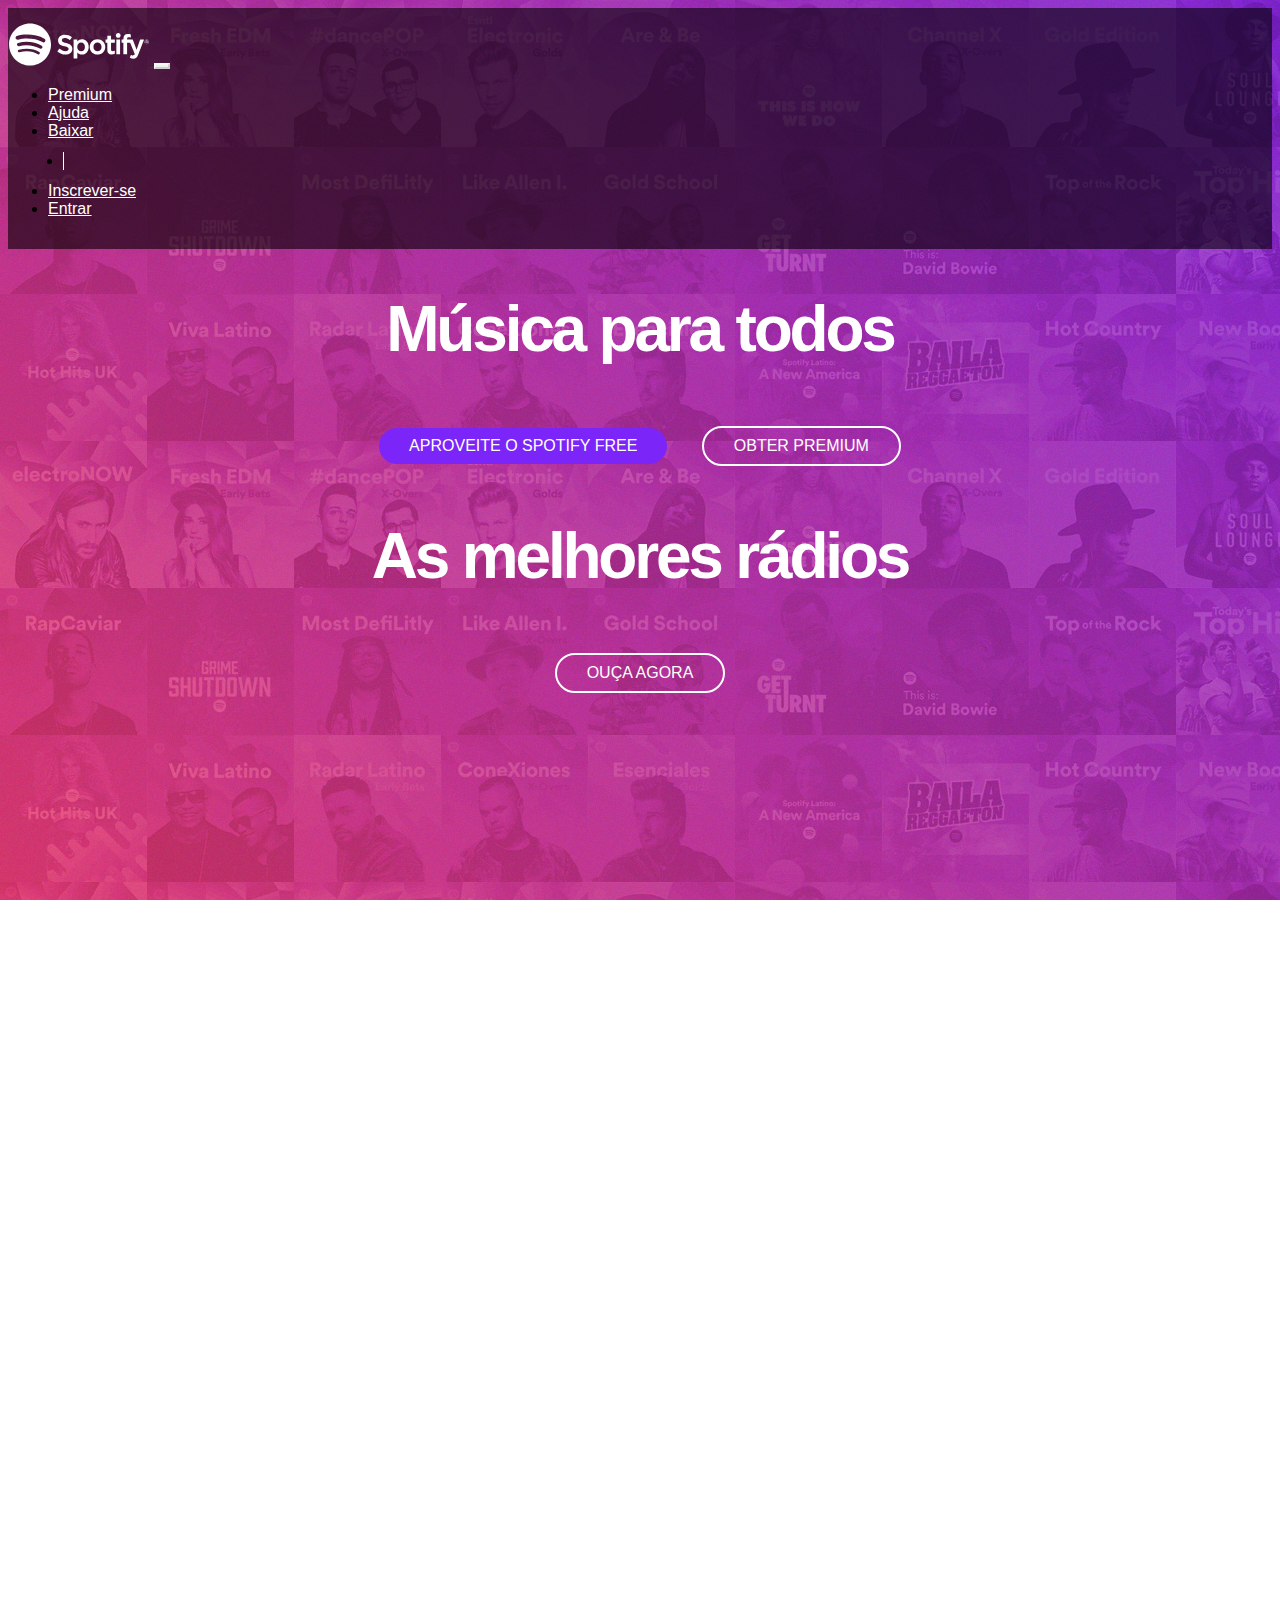
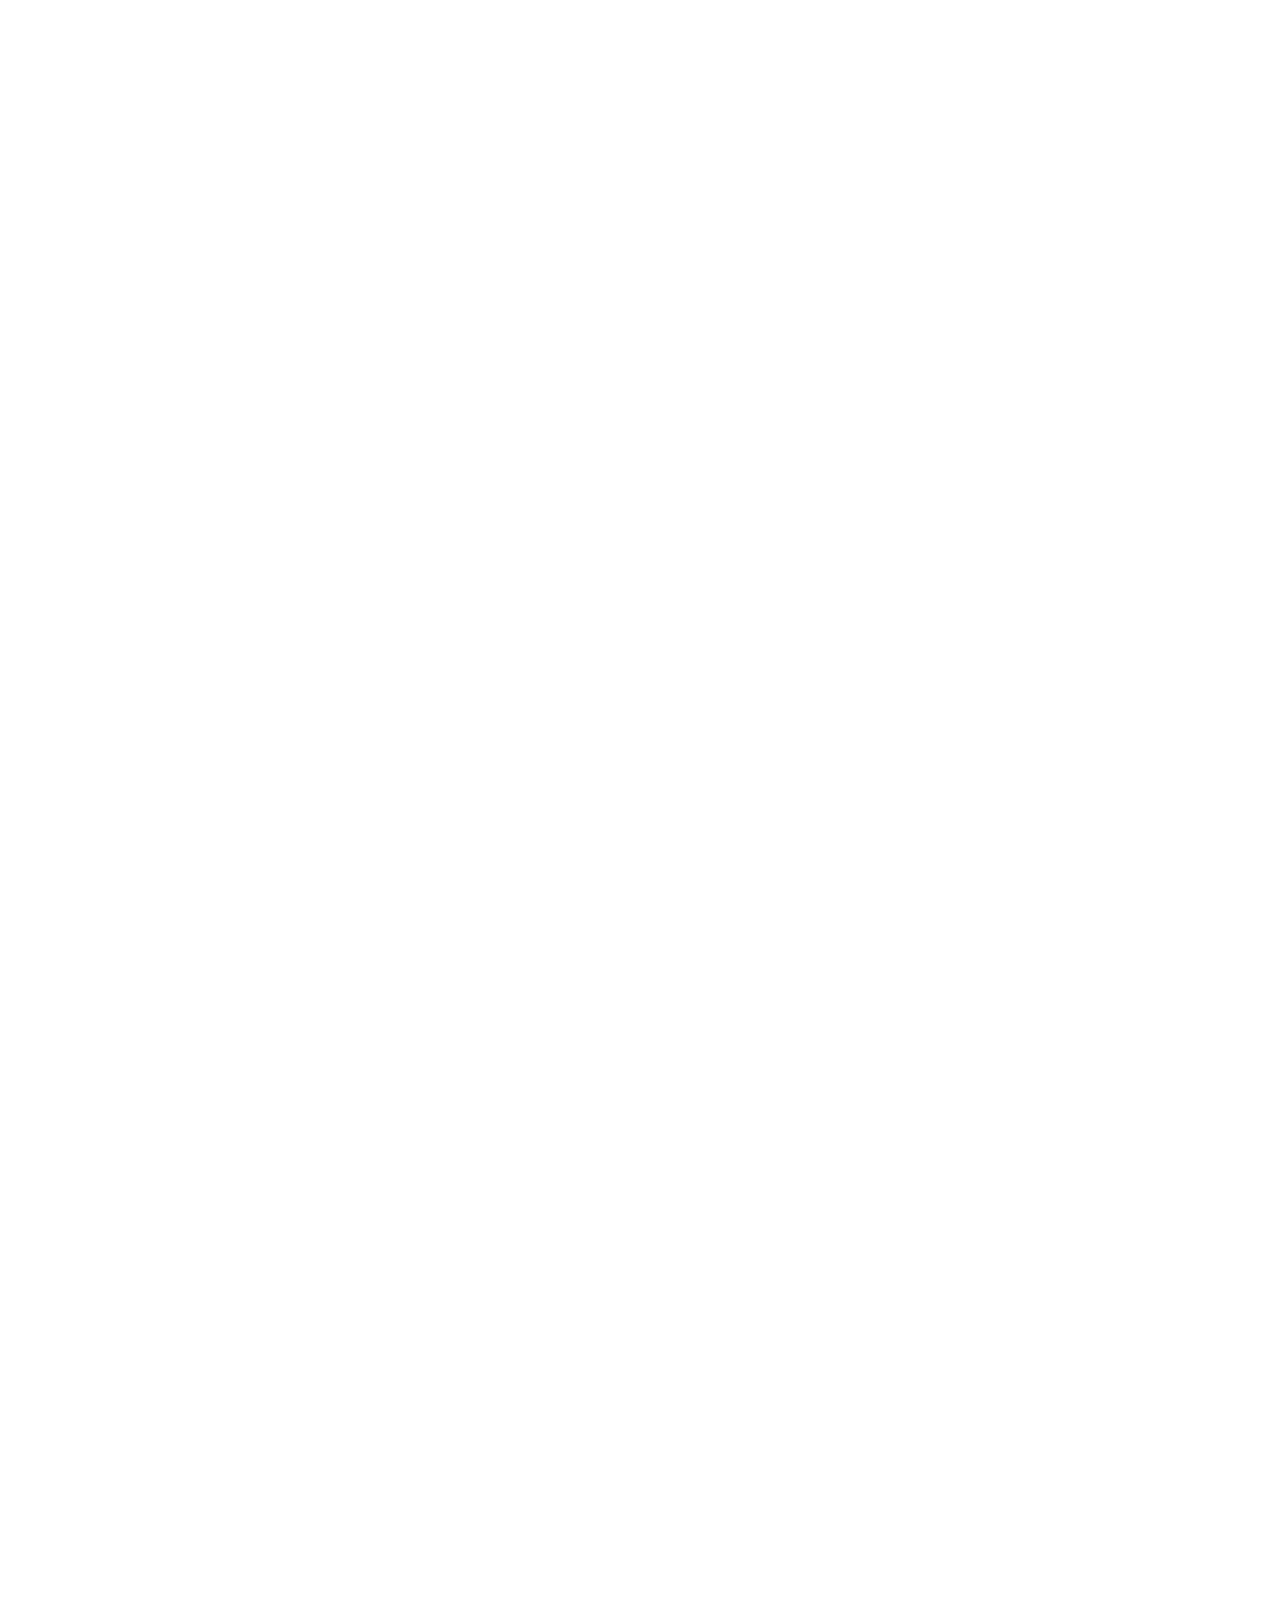
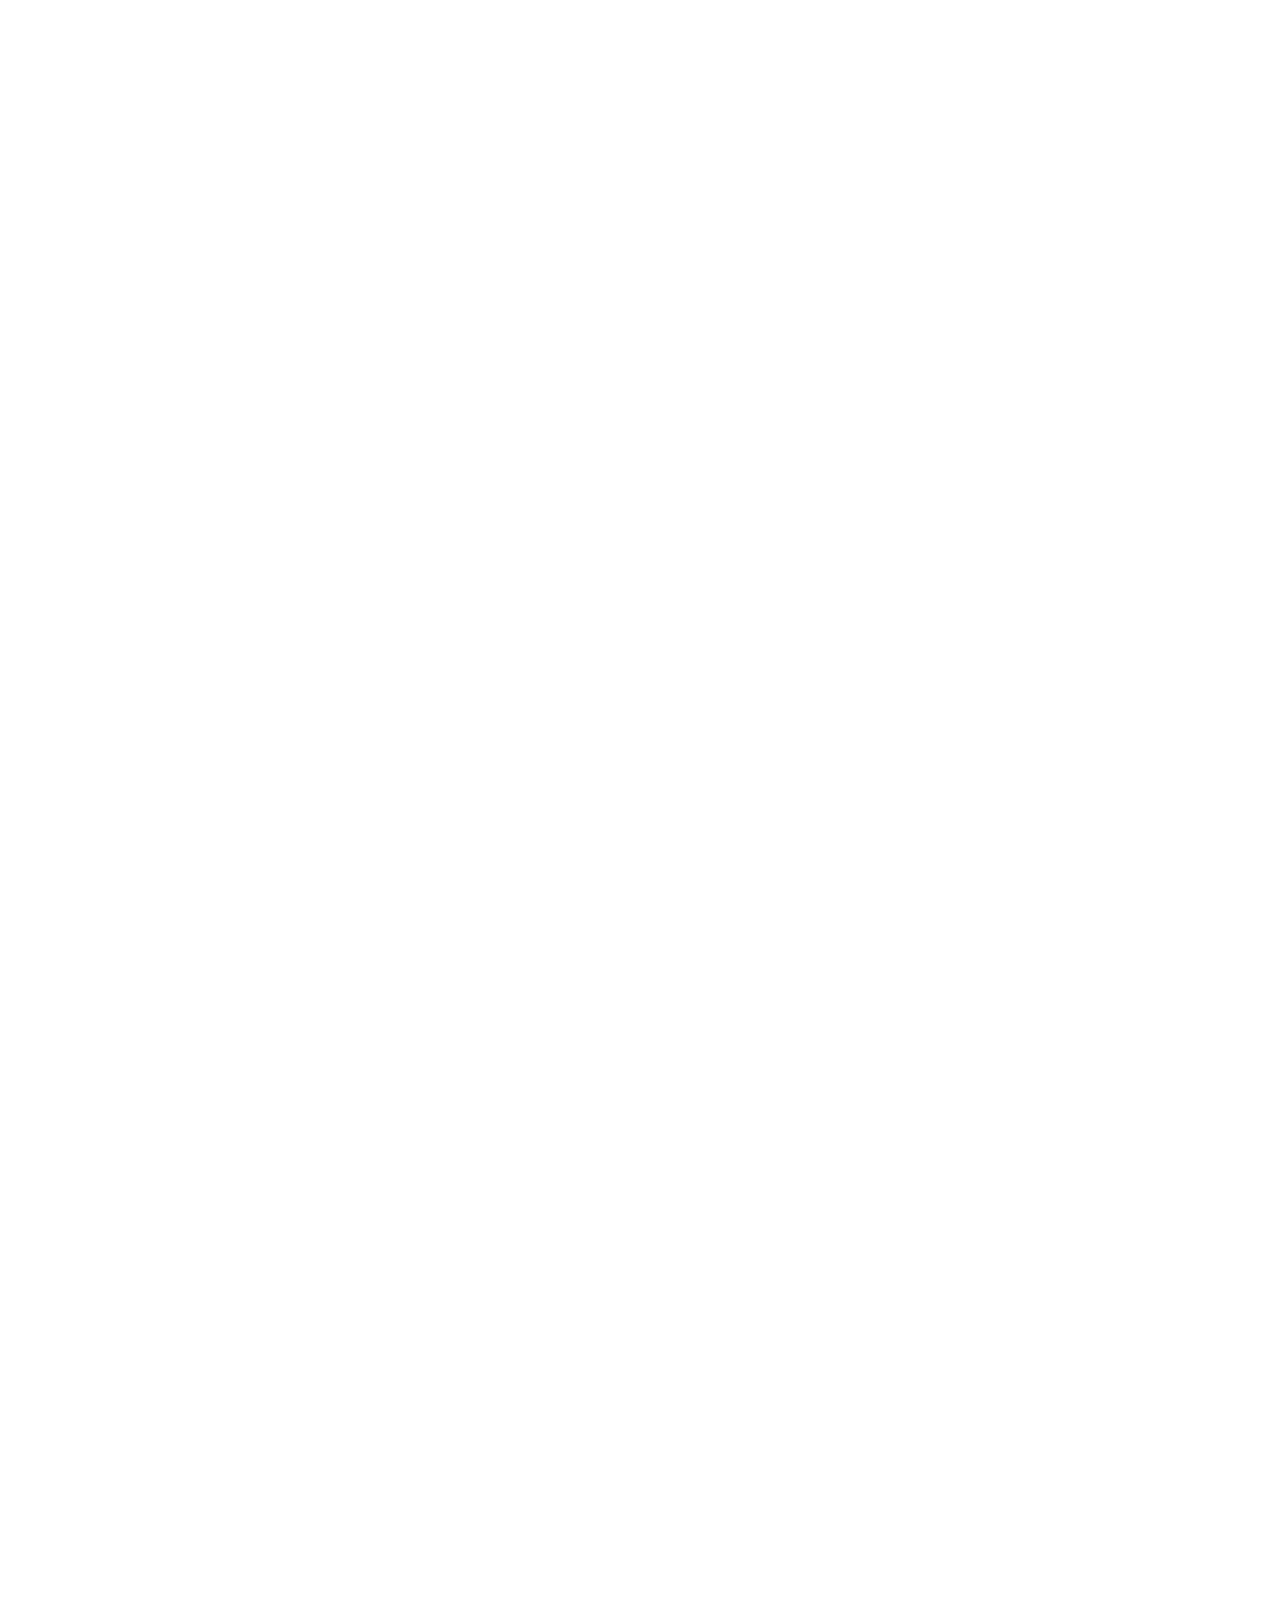
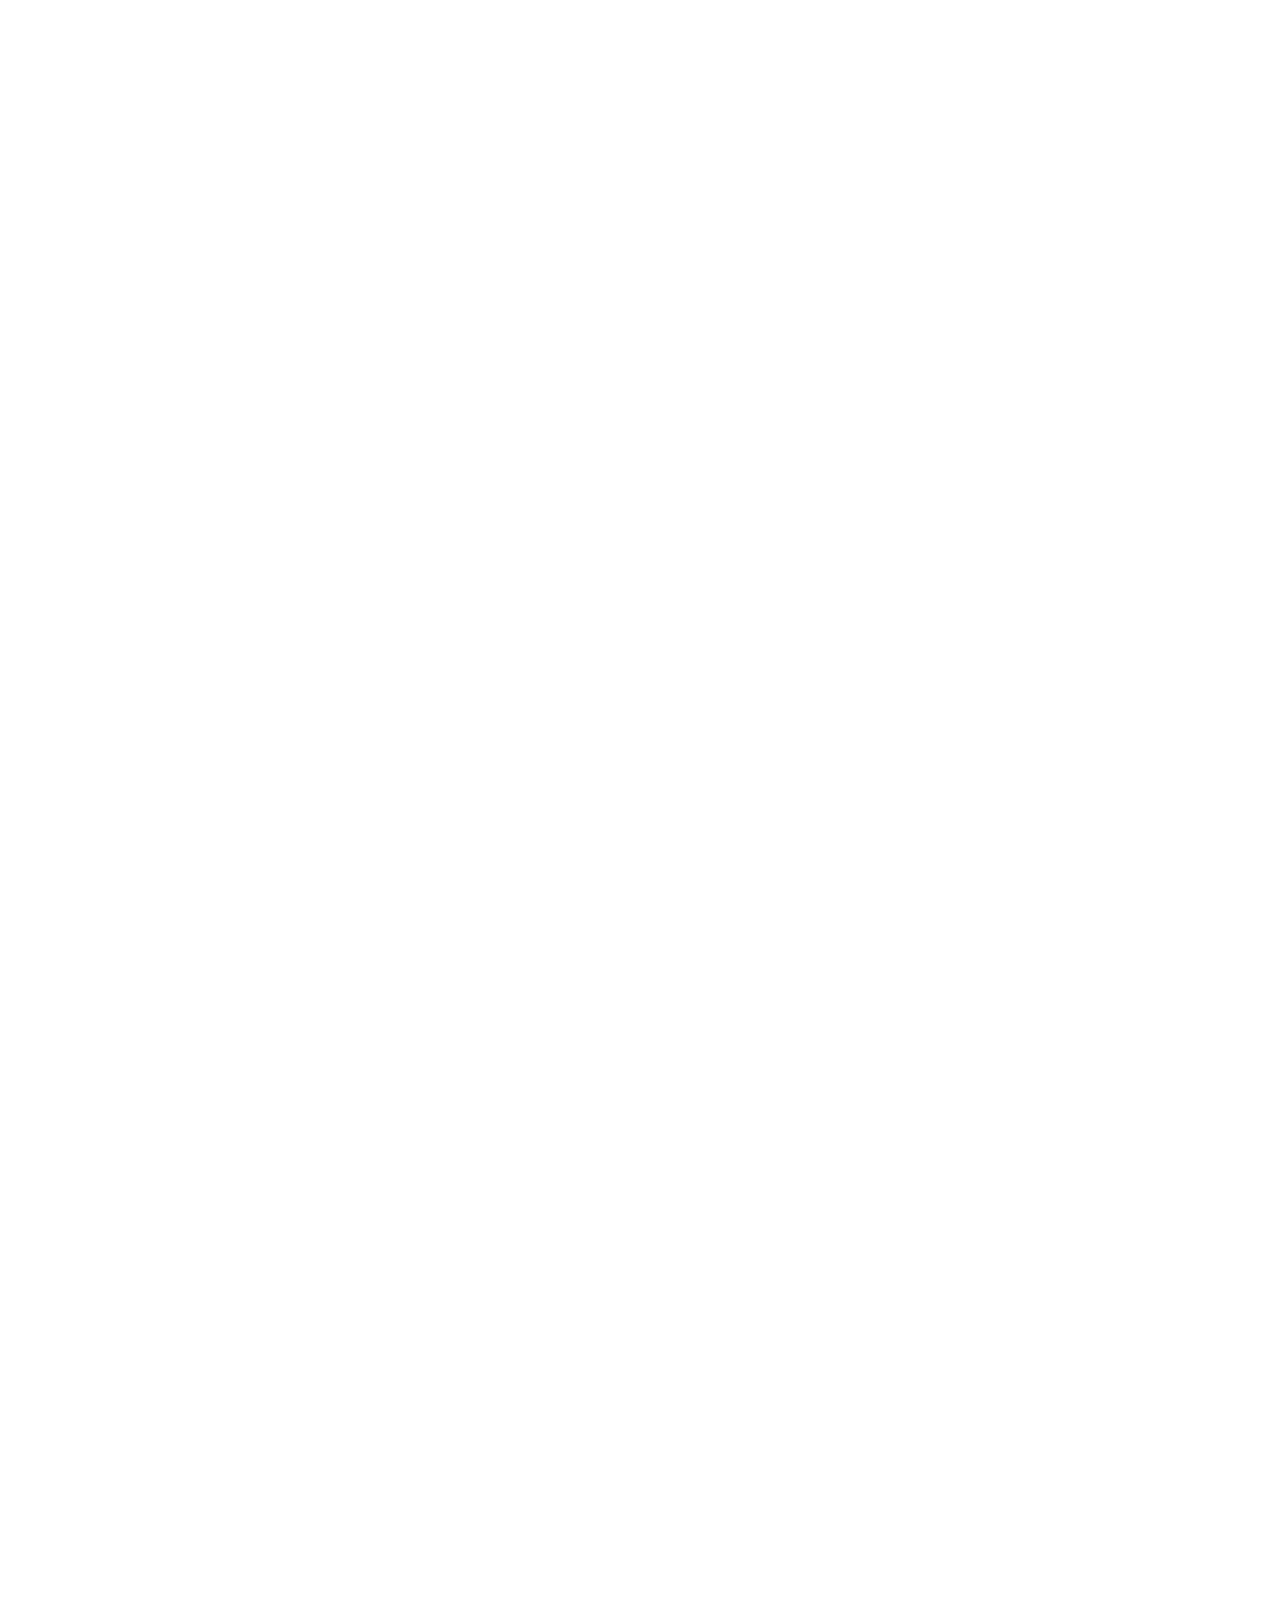
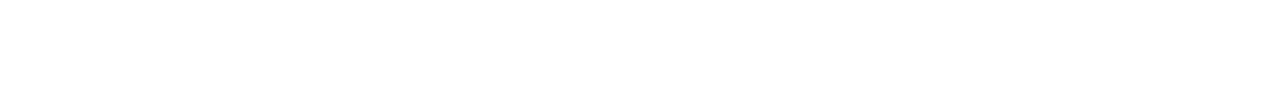
<file: index.html>
<!DOCTYPE html>
<html lang="pt-br">
  <head>
    <!-- Meta tags Obrigatórias -->
    <meta charset="utf-8">
    <meta name="viewport" content="width=device-width, initial-scale=1, shrink-to-fit=no">

    <!-- Bootstrap CSS -->
    <link rel="stylesheet" href="https://stackpath.bootstrapcdn.com/bootstrap/4.1.3/css/bootstrap.min.css" integrity="sha384-MCw98/SFnGE8fJT3GXwEOngsV7Zt27NXFoaoApmYm81iuXoPkFOJwJ8ERdknLPMO" crossorigin="anonymous">

    <!-- Font Awesome -->
    <link rel="stylesheet" href="https://use.fontawesome.com/releases/v5.3.1/css/all.css" integrity="sha384-mzrmE5qonljUremFsqc01SB46JvROS7bZs3IO2EmfFsd15uHvIt+Y8vEf7N7fWAU" crossorigin="anonymous">

    <!-- HTML5Shiv -->
    <!--[if lt IE 9]>
      <script src="https://oss.maxcdn.com/html5shiv/3.7.2/html5shiv.min.js"></script>
    <![endif]-->

    <!-- Estilo customizado -->
    <link rel="stylesheet" type="text/css" href="css/estilo.css">
    <link rel="icon" href="imagens/favicon.png">

    <title>Música para todos - Spotify</title>
  </head>
  <body>

    <header> <!--Início Cabeçalho-->
      <nav class="navbar navbar-expand-md navbar-light fixed-top navbar-transparente">
       <div class="container">
        <a href="" class="navbar-brand">
          <img src="imagens/spotify.svg" width="142" alt="">
        </a>

        <button class="navbar-toggler" data-toggle="collapse" data-target="#nav-principal">
          <i class="fas fa-bars text-white"></i>
        </button>

        <div class="collapse navbar-collapse" id="nav-principal">
          <ul class="navbar-nav ml-auto">
            <li class="nav-item">
              <a href="" class="nav-link">Premium</a>
            </li>
            <li class="nav-item">
              <a href="" class="nav-link">Ajuda</a>
            </li>
            <li class="nav-item">
              <a href="" class="nav-link">Baixar</a>
            </li>
            <li class="nav-item divisor">

            </li>
            <li class="nav-item">
              <a href="" class="nav-link">Inscrever-se</a>
            </li>
            <li class="nav-item">
              <a href="" class="nav-link">Entrar</a>
            </li>
          </ul>
        </div>
       </div>
      </nav>
    </header> <!--Fim Cabeçalho-->
    
    <section id="home" class="d-flex"> <!--Home-->
      <div class="container align-self-center"> <!--Container-->
        <div class="row"> <!--Row-->
          <div class="col-md-12 capa">
            
            <div id="carousel-spotify" class="carousel slide" data-ride="carousel"
            >
              <div class="carousel-inner">
                <div class="carousel-item active">
                  <h1>Música para todos</h1>
                  <a href="" class="btn-lg btn-custom btn-roxo">
                    Aproveite o Spotify Free
                  </a>

                  <a href="" class="btn-lg btn-custom btn-branco">
                      Obter Premium
                  </a>
                </div>

                <div class="carousel-item">
                  <h1>As melhores rádios</h1>
                  <a href="" class="btn-lg btn-custom btn-branco">
                    <i class="fas fa-music"></i>  Ouça agora
                  </a>            
                </div>
              </div>
              <a href="#carousel-spotify" class="carousel-control-prev" data-slide="prev">
                <i class="fas fa-angle-left fa-3x"></i>
              </a>

              <a href="#carousel-spotify" class="carousel-control-next" data-slide="next">
                <i class="fas fa-angle-right fa-3x"></i>
              </a>
            </div>
          
          </div>
        </div><!--Row-->
      </div><!--Container-->
    </section><!--Home-->

    <section id="servicos" class="caixa">
      <div class="container">
        <div class="row">
            <div class="col-md-6">
              <div class="row albuns">
                <div class="col-md-6">
                  <img src="imagens/img1.jpg" class="img-fluid" alt="">  
                </div>
                <div class="col-md-6">
                  <img src="imagens/img2.jpg" class="img-fluid " alt="">
                </div>
              </div>
              <div class="row">
                <div class="col-md-6">
                  <img src="imagens/img3.jpg" class="img-fluid" alt="">  
                </div>
                <div class="col-md-6">
                  <img src="imagens/img4.jpg" class="img-fluid " alt="">
                </div>
              </div>
            </div>
            <div class="col-md-6">
              <h2>O que o Spotify tem?</h2>
                <h3>Músicas</h3>
                <p>O Spotify tem milhões de músicas. Escute seus sons favoritos,
                  descubra novas músicas e reúna seus favoritos em um só lugar.
                </p>

                <h3>Playlists</h3>
                <p>No Spotify você encontra uma playlist para cada momento.
                  Todas feitas por fanáticos e especialistas da música.
                </p>

                <h3>Novos lançamentos</h3>
                <p>Escute os novos lançamentos de singles e álbuns da semana e veja
                  o que está bombando no Top 50.
                </p>
            </div>
        </div>
      </div>
    </section>

    <section id="recursos" class="caixa">
      <div class="container">
        <div class="row">
          <div class="col-md-4">
            <h2>Fácil</h2>
            <h3>Buscar</h3>
            <p>Já sabe o que quer escutar? É só procurar e apertar o play.</p>
            
            <h3>Navegar</h3>
            <p>Veja os novos lançamentos, o que está bombando nas paradas
              e as melhores playlists para o seu momento.
            </p>

            <h3>Descobri</h3> 
            <p>Curta músicas novas toda segunda-feira com uma playlist 
              personalizada pra você. Ou relaxe e curta uma das rádios.
            </p>

          </div>
          <div class="col-md-8">
            <div class="row rotacionar">
              <div class="col-md-6">
                <img src="imagens/iphone1.png" class="img-fluid" alt="">  
              </div>
              <div class="col-md-6">
                <img src="imagens/iphone2.png" class="img-fluid" alt="">
              </div>
            </div>
          </div>
        </div>
      </div>
    </section>

    <footer>
      <div class="container">
        <div class="row">
          <div class="col-md-2">
            <img src="imagens/spotify.svg" width="142" alt="">
          </div>
          <div class="col-md-2">
            <h4>company</h4>
            <ul class="navbar-nav">
              <li><a href="">Sobre</a></li>
              <li><a href="">Emprego</a></li>
              <li><a href="">Imprensa</a></li>
              <li><a href="">Novidades</a></li>
            </ul>
          </div>
          <div class="col-md-2">
            <h4>comunidades</h4>
            <ul class="navbar-nav">
              <li><a href="">Artistas</a></li>
              <li><a href="">Desenvolvedores</a></li>
              <li><a href="">Marcas</a></li>
            </ul>
          </div>
          <div class="col-md-2">
            <h4>links uteis </h4>
            <ul class="navbar-nav">
              <li><a href="">Ajuda</a></li>
              <li><a href="">Presente</a></li>
              <li><a href="">Player da web</a></li>
            </ul>
          </div>
          <div class="col-md-4">
             <ul>
                <li>
                  <a href="">
                    <img src="imagens/facebook.png" alt="">
                  </a>
                </li>
                <li>
                  <a href="">
                    <img src="imagens/twitter.png" alt="">
                  </a>
                </li>
                <li>
                  <a href="">
                    <img src="imagens/instagram.png" alt="">
                  </a>
                </li>
             </ul>
          </div>
        </div>
      </div>
    </footer>
  
    <!-- JavaScript (Opcional) -->
    <!-- jQuery primeiro, depois Popper.js, depois Bootstrap JS -->
    <script src="https://code.jquery.com/jquery-3.3.1.slim.min.js" integrity="sha384-q8i/X+965DzO0rT7abK41JStQIAqVgRVzpbzo5smXKp4YfRvH+8abtTE1Pi6jizo" crossorigin="anonymous"></script>
    <script src="https://cdnjs.cloudflare.com/ajax/libs/popper.js/1.14.3/umd/popper.min.js" integrity="sha384-ZMP7rVo3mIykV+2+9J3UJ46jBk0WLaUAdn689aCwoqbBJiSnjAK/l8WvCWPIPm49" crossorigin="anonymous"></script>
    <script src="https://stackpath.bootstrapcdn.com/bootstrap/4.1.3/js/bootstrap.min.js" integrity="sha384-ChfqqxuZUCnJSK3+MXmPNIyE6ZbWh2IMqE241rYiqJxyMiZ6OW/JmZQ5stwEULTy" crossorigin="anonymous"></script>
  </body>
</html>
</file>
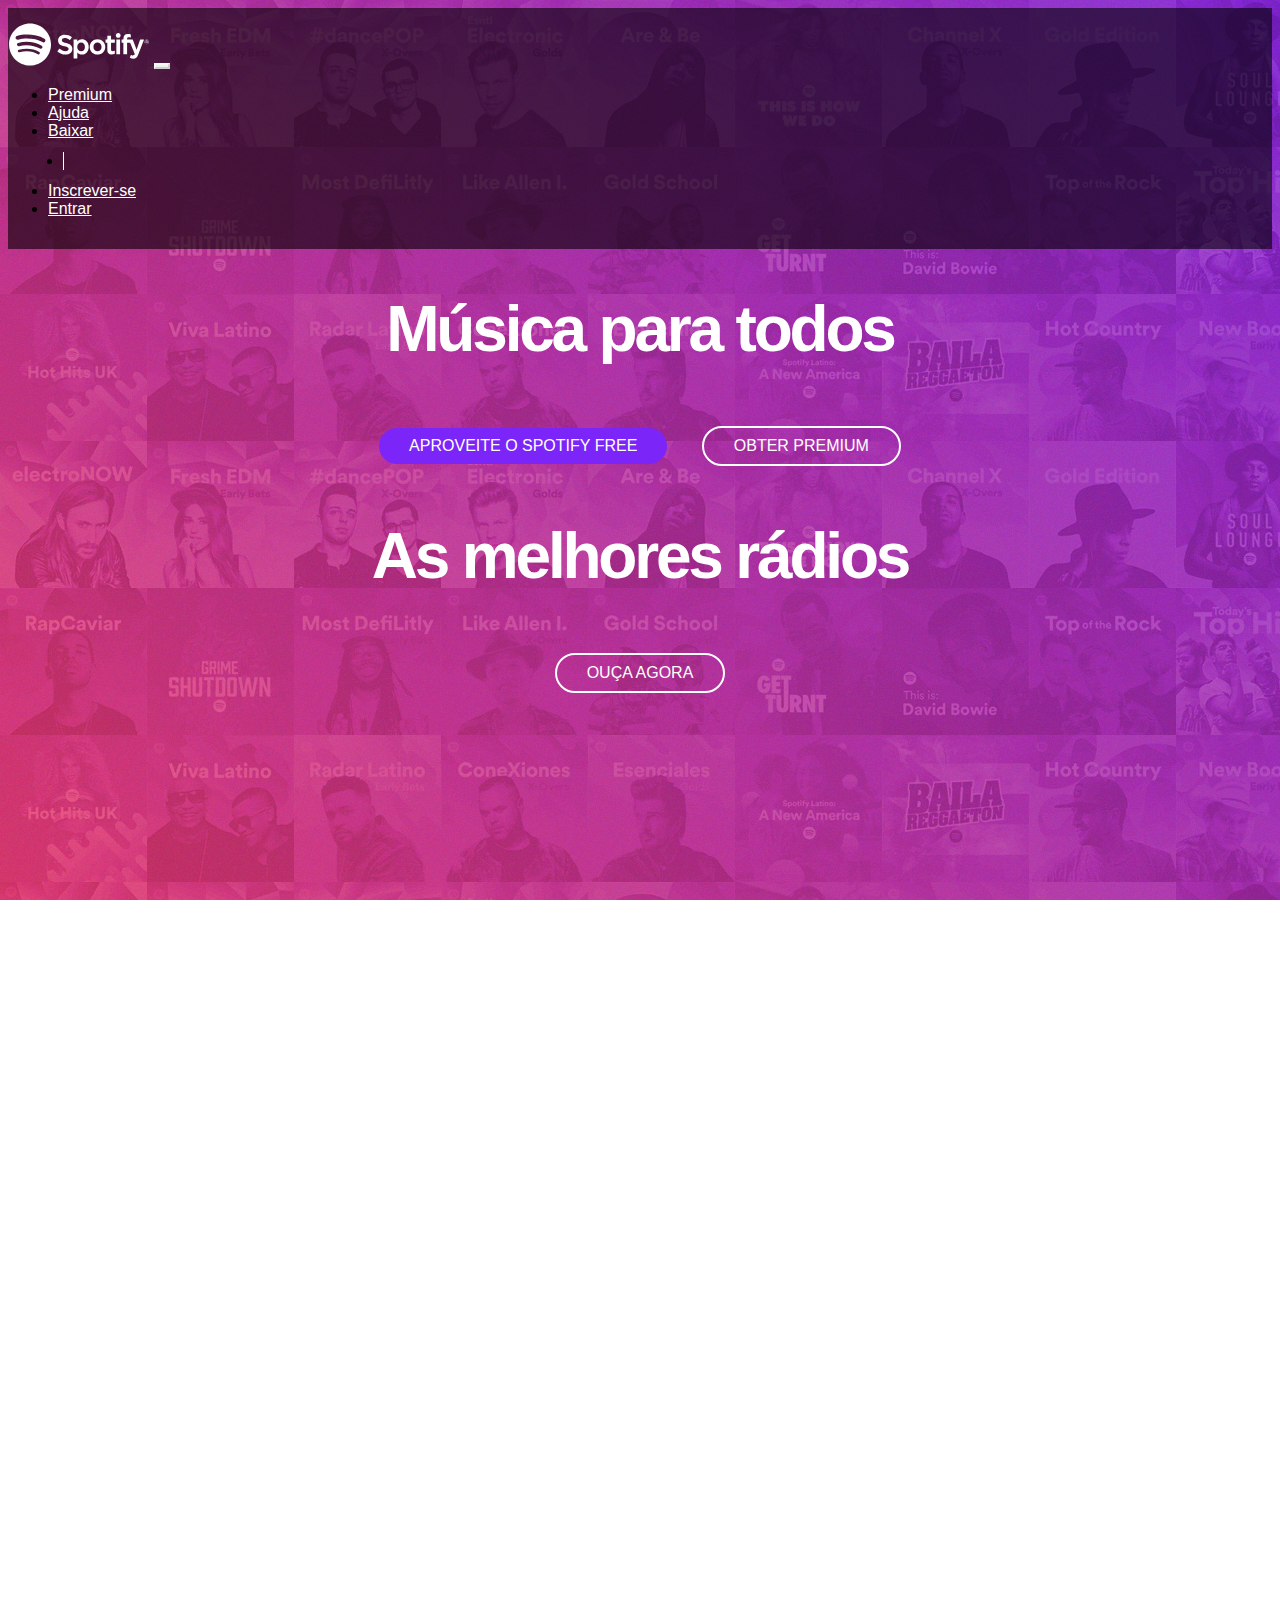
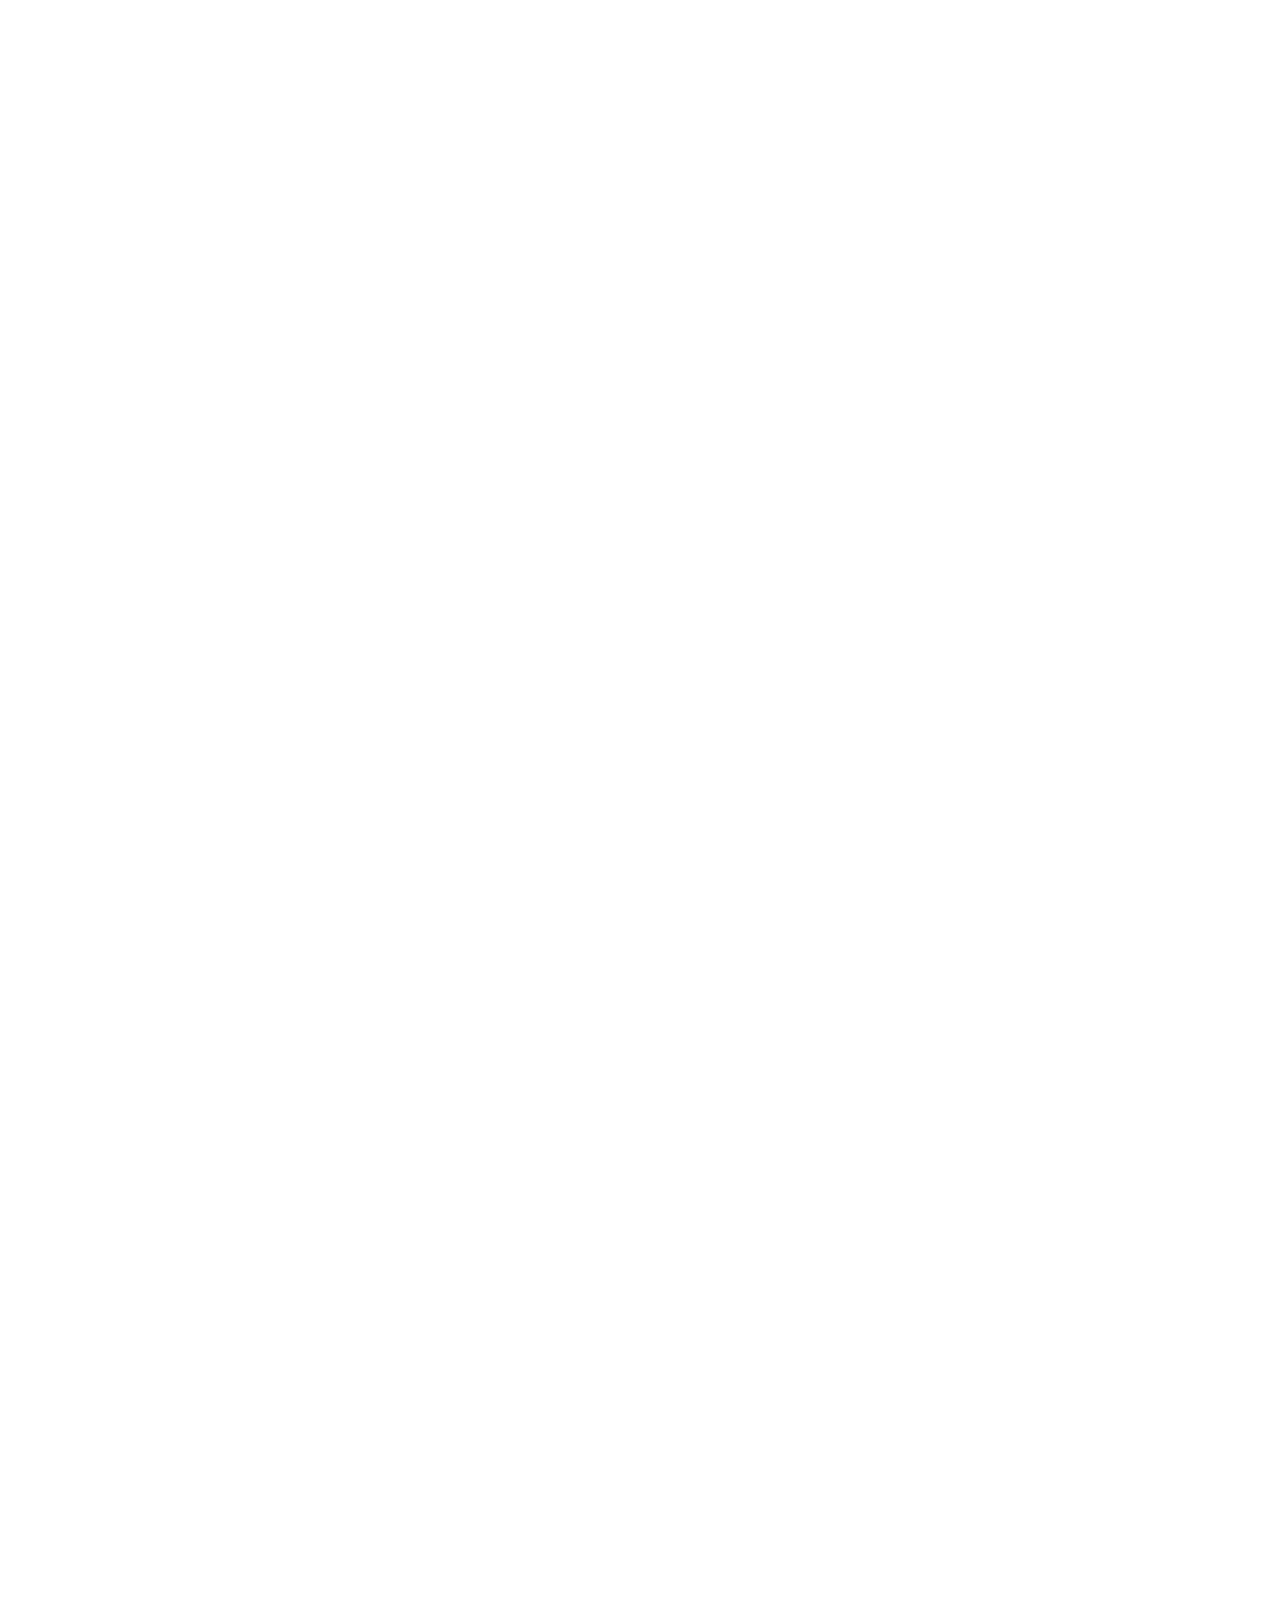
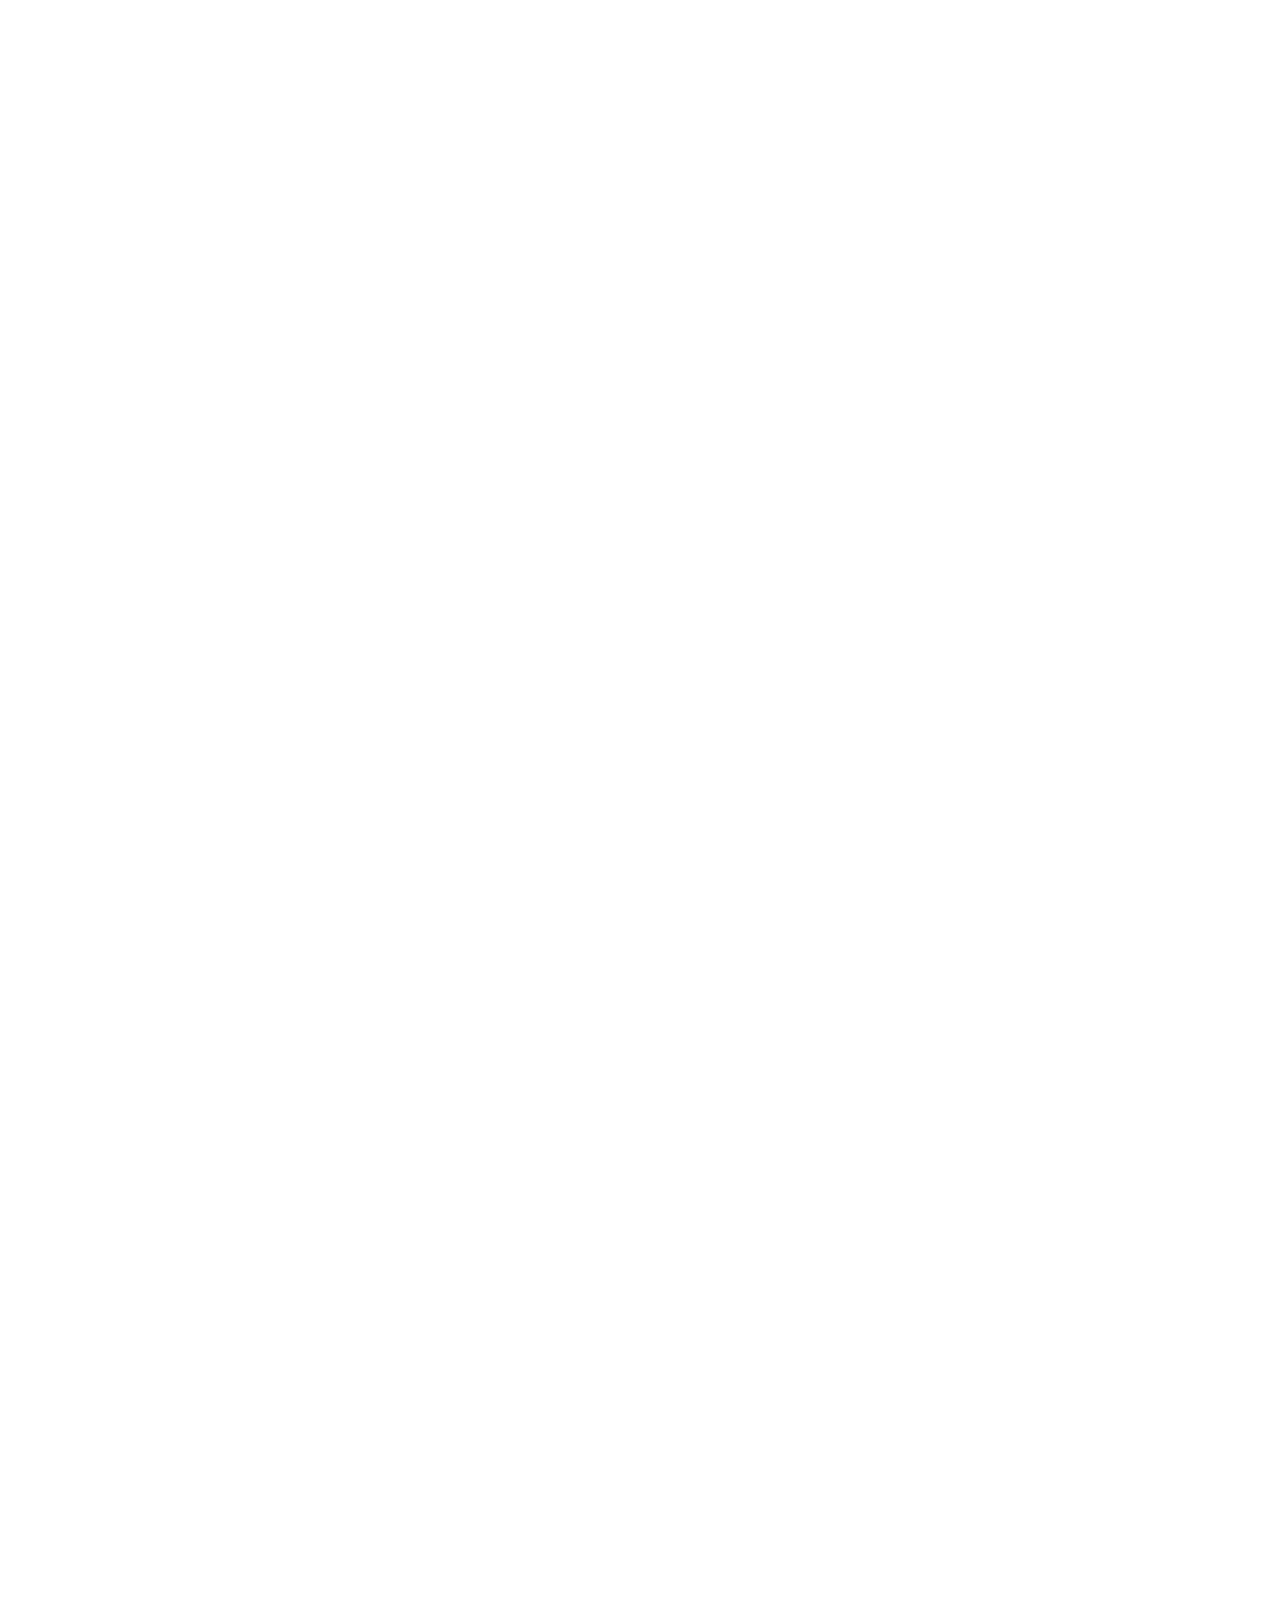
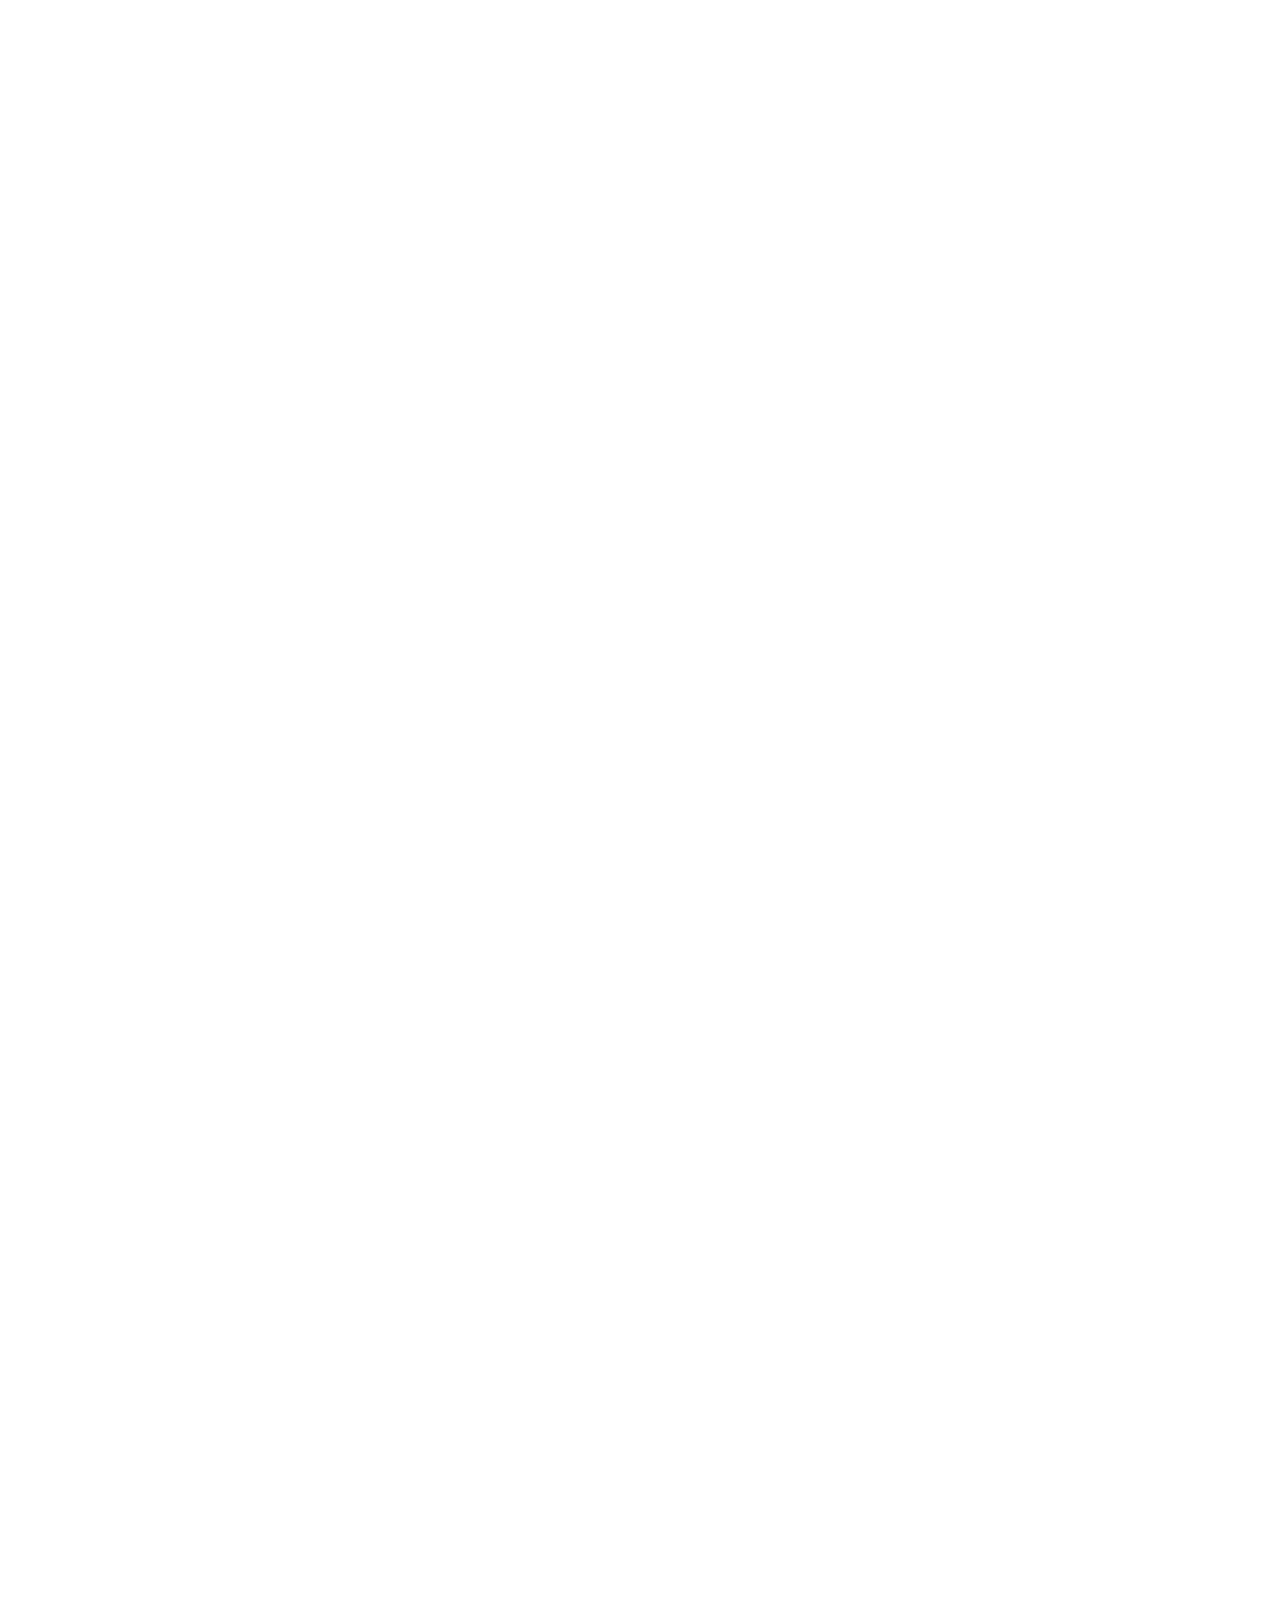
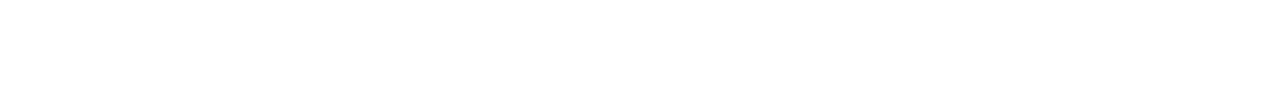
<file: Projeto-inicial-spotify/index.html>
<!DOCTYPE html>
<html lang="pt-br">
  <head>
    <!-- Meta tags Obrigatórias -->
    <meta charset="utf-8">
    <meta name="viewport" content="width=device-width, initial-scale=1, shrink-to-fit=no">

    <!-- Bootstrap CSS -->
    <link rel="stylesheet" href="https://stackpath.bootstrapcdn.com/bootstrap/4.1.3/css/bootstrap.min.css" integrity="sha384-MCw98/SFnGE8fJT3GXwEOngsV7Zt27NXFoaoApmYm81iuXoPkFOJwJ8ERdknLPMO" crossorigin="anonymous">

    <!-- Font Awesome -->
    <link rel="stylesheet" href="https://use.fontawesome.com/releases/v5.3.1/css/all.css" integrity="sha384-mzrmE5qonljUremFsqc01SB46JvROS7bZs3IO2EmfFsd15uHvIt+Y8vEf7N7fWAU" crossorigin="anonymous">

    <!-- HTML5Shiv -->
    <!--[if lt IE 9]>
      <script src="https://oss.maxcdn.com/html5shiv/3.7.2/html5shiv.min.js"></script>
    <![endif]-->

    <!-- Estilo customizado -->
    <link rel="stylesheet" type="text/css" href="css/estilo.css">
    <link rel="icon" href="imagens/favicon.png">

    <title>Música para todos - Spotify</title>
  </head>
  <body>

    <header> <!--Início Cabeçalho-->
      <nav class="navbar navbar-expand-md navbar-light fixed-top navbar-transparente">
       <div class="container">
        <a href="" class="navbar-brand">
          <img src="imagens/spotify.svg" width="142" alt="">
        </a>

        <button class="navbar-toggler" data-toggle="collapse" data-target="#nav-principal">
          <i class="fas fa-bars text-white"></i>
        </button>

        <div class="collapse navbar-collapse" id="nav-principal">
          <ul class="navbar-nav ml-auto">
            <li class="nav-item">
              <a href="" class="nav-link">Premium</a>
            </li>
            <li class="nav-item">
              <a href="" class="nav-link">Ajuda</a>
            </li>
            <li class="nav-item">
              <a href="" class="nav-link">Baixar</a>
            </li>
            <li class="nav-item divisor">

            </li>
            <li class="nav-item">
              <a href="" class="nav-link">Inscrever-se</a>
            </li>
            <li class="nav-item">
              <a href="" class="nav-link">Entrar</a>
            </li>
          </ul>
        </div>
       </div>
      </nav>
    </header> <!--Fim Cabeçalho-->
    
    <section id="home" class="d-flex"> <!--Home-->
      <div class="container align-self-center"> <!--Container-->
        <div class="row"> <!--Row-->
          <div class="col-md-12 capa">
            
            <div id="carousel-spotify" class="carousel slide" data-ride="carousel"
            >
              <div class="carousel-inner">
                <div class="carousel-item active">
                  <h1>Música para todos</h1>
                  <a href="" class="btn-lg btn-custom btn-roxo">
                    Aproveite o Spotify Free
                  </a>

                  <a href="" class="btn-lg btn-custom btn-branco">
                      Obter Premium
                  </a>
                </div>

                <div class="carousel-item">
                  <h1>As melhores rádios</h1>
                  <a href="" class="btn-lg btn-custom btn-branco">
                    <i class="fas fa-music"></i>  Ouça agora
                  </a>            
                </div>
              </div>
              <a href="#carousel-spotify" class="carousel-control-prev" data-slide="prev">
                <i class="fas fa-angle-left fa-3x"></i>
              </a>

              <a href="#carousel-spotify" class="carousel-control-next" data-slide="next">
                <i class="fas fa-angle-right fa-3x"></i>
              </a>
            </div>
          
          </div>
        </div><!--Row-->
      </div><!--Container-->
    </section><!--Home-->

    <section id="servicos" class="caixa">
      <div class="container">
        <div class="row">
            <div class="col-md-6">
              <div class="row albuns">
                <div class="col-md-6">
                  <img src="imagens/img1.jpg" class="img-fluid" alt="">  
                </div>
                <div class="col-md-6">
                  <img src="imagens/img2.jpg" class="img-fluid " alt="">
                </div>
              </div>
              <div class="row">
                <div class="col-md-6">
                  <img src="imagens/img3.jpg" class="img-fluid" alt="">  
                </div>
                <div class="col-md-6">
                  <img src="imagens/img4.jpg" class="img-fluid " alt="">
                </div>
              </div>
            </div>
            <div class="col-md-6">
              <h2>O que o Spotify tem?</h2>
                <h3>Músicas</h3>
                <p>O Spotify tem milhões de músicas. Escute seus sons favoritos,
                  descubra novas músicas e reúna seus favoritos em um só lugar.
                </p>

                <h3>Playlists</h3>
                <p>No Spotify você encontra uma playlist para cada momento.
                  Todas feitas por fanáticos e especialistas da música.
                </p>

                <h3>Novos lançamentos</h3>
                <p>Escute os novos lançamentos de singles e álbuns da semana e veja
                  o que está bombando no Top 50.
                </p>
            </div>
        </div>
      </div>
    </section>

    <section id="recursos" class="caixa">
      <div class="container">
        <div class="row">
          <div class="col-md-4">
            <h2>Fácil</h2>
            <h3>Buscar</h3>
            <p>Já sabe o que quer escutar? É só procurar e apertar o play.</p>
            
            <h3>Navegar</h3>
            <p>Veja os novos lançamentos, o que está bombando nas paradas
              e as melhores playlists para o seu momento.
            </p>

            <h3>Descobri</h3> 
            <p>Curta músicas novas toda segunda-feira com uma playlist 
              personalizada pra você. Ou relaxe e curta uma das rádios.
            </p>

          </div>
          <div class="col-md-8">
            <div class="row rotacionar">
              <div class="col-md-6">
                <img src="imagens/iphone1.png" class="img-fluid" alt="">  
              </div>
              <div class="col-md-6">
                <img src="imagens/iphone2.png" class="img-fluid" alt="">
              </div>
            </div>
          </div>
        </div>
      </div>
    </section>

    <footer>
      <div class="container">
        <div class="row">
          <div class="col-md-2">
            <img src="imagens/spotify.svg" width="142" alt="">
          </div>
          <div class="col-md-2">
            <h4>company</h4>
            <ul class="navbar-nav">
              <li><a href="">Sobre</a></li>
              <li><a href="">Emprego</a></li>
              <li><a href="">Imprensa</a></li>
              <li><a href="">Novidades</a></li>
            </ul>
          </div>
          <div class="col-md-2">
            <h4>comunidades</h4>
            <ul class="navbar-nav">
              <li><a href="">Artistas</a></li>
              <li><a href="">Desenvolvedores</a></li>
              <li><a href="">Marcas</a></li>
            </ul>
          </div>
          <div class="col-md-2">
            <h4>links uteis </h4>
            <ul class="navbar-nav">
              <li><a href="">Ajuda</a></li>
              <li><a href="">Presente</a></li>
              <li><a href="">Player da web</a></li>
            </ul>
          </div>
          <div class="col-md-4">
             <ul>
                <li>
                  <a href="">
                    <img src="imagens/facebook.png" alt="">
                  </a>
                </li>
                <li>
                  <a href="">
                    <img src="imagens/twitter.png" alt="">
                  </a>
                </li>
                <li>
                  <a href="">
                    <img src="imagens/instagram.png" alt="">
                  </a>
                </li>
             </ul>
          </div>
        </div>
      </div>
    </footer>
  
    <!-- JavaScript (Opcional) -->
    <!-- jQuery primeiro, depois Popper.js, depois Bootstrap JS -->
    <script src="https://code.jquery.com/jquery-3.3.1.slim.min.js" integrity="sha384-q8i/X+965DzO0rT7abK41JStQIAqVgRVzpbzo5smXKp4YfRvH+8abtTE1Pi6jizo" crossorigin="anonymous"></script>
    <script src="https://cdnjs.cloudflare.com/ajax/libs/popper.js/1.14.3/umd/popper.min.js" integrity="sha384-ZMP7rVo3mIykV+2+9J3UJ46jBk0WLaUAdn689aCwoqbBJiSnjAK/l8WvCWPIPm49" crossorigin="anonymous"></script>
    <script src="https://stackpath.bootstrapcdn.com/bootstrap/4.1.3/js/bootstrap.min.js" integrity="sha384-ChfqqxuZUCnJSK3+MXmPNIyE6ZbWh2IMqE241rYiqJxyMiZ6OW/JmZQ5stwEULTy" crossorigin="anonymous"></script>
  </body>
</html>
</file>
<file: css/estilo.css>
html, body, #home {
    height: 100%;
    overflow-x: hidden;
}


body {
    background: url(../imagens/capa.png),
    url(../imagens/ruido.png),
    linear-gradient(50deg, #ff4169, #7c26f8);
    background-attachment: fixed;
    font-family: Arial, Helvetica, sans-serif;
}

nav.navbar-transparente {
    padding: 15px 0;
    background: rgba(0, 0, 0, 0.6);
}

.navbar-light .navbar-nav .nav-link  {
    color: white;
}

.navbar-light .navbar-nav .nav-link:hover {
    color: #9bf0e1;
}

.navbar-light .navbar-toggler {
    color: rgba(255,255,255,.5);
    border-color: rgba(255,255,255,.5);
}

.divisor {
    width: 0.9px;
    background: white;
    margin: 12px 15px;
}



.capa {
    text-align: center;
}

.btn-custom {
    color: white;
    border-radius: 500px;
    -webkit-border-radius: 500px;
    -moz-border-radius: 500px;
    text-transform: uppercase;
    transition: background 0.4s, color 0.4s;
    padding: 10px 30px;
    display: inline-block;
    line-height: 1;
}

.carousel-item a {
    text-decoration: none;
}

.btn-roxo {
    background: #7c25f8;
}

.btn-roxo:hover {
    background: #6207e3;
    color: white;
}

.btn-branco {
    border: 2px solid white;
}

.btn-branco:hover{ 
    background-color: white;
    color: black;
}

.carousel-control-next, .carousel-control-prev {
    width: 5%;
}

/*Estrutura conteúdos */

.caixa {
    padding-top: 20px;
    padding-bottom: 20px;
}

#servicos {
    background: white;
   
}

#servicos h2, h3 {
    color: #7c25f8;
}

#recursos p {
    color: white;
}

#recursos h2 {
    color: white;
}

#recursos  h3 {
    color: #9bf0e1;
}

.albuns {
    padding: 10px 0px;
}

.rotacionar {
    -ms-transform: rotate(30deg);
    -webkit-transform: rotate(30deg);
    transform: rotate(30deg);
    padding-left: 80px;
}

/*Rodapé */

footer {
    background: #000;
    padding: 50px 0px 20px 0px;
    position: relative;
}

footer h4 {
    color: #919496;
    font-size: 0.8em;
    text-transform: uppercase;
}

footer .navbar-nav a {
    color: white;
    font-size: 0.8em;
}

footer .navbar-nav a:hover {
    color: #9bf0e1;
    text-decoration: none;
}

footer ul {
    list-style: none;
}

footer ul li {
   float: right;
   margin: 0px 5px;
}

/*Tipografia*/

h1 {
    font-weight: 900;
    letter-spacing: -0.05em ;
    margin-bottom: 50px;
    color: white;
}

h2 {
    font-size: 3em;
    font-weight: 700;
    letter-spacing: -0.04;
}

h3 {
    font-size: 2em;
    font-weight: 700;
    letter-spacing: -0.04;
}

/*Extra small devices (portrait phones, less than 576px)*/
@media (max-width: 575.98px) { 
    h1 {
        font-size: 3em;
    }
    .btn-custom{
        margin: 10px 15px;
        font-size: 1em;
    }
 }

/*Small devices (landscape phones, less than 768px)*/
@media (min-width: 767.98px) {
    h1 {
        font-size: 4em;
    }
    .btn-custom{
        margin: 10px 15px;
    }
}

/* Medium devices (tablets, less than 992px)*/
@media (max-width: 991.98px) { 
    h1 {
        font-size: 5em;
    }
    .btn-custom{
        margin: 10px 15px;
    }
 }

/* Large devices (desktops, less than 1200px)*/
@media (max-width: 1199.98px) { 
    h1 {
        font-size: 6em;
    }
 }
</file>
<file: Projeto-inicial-spotify/css/estilo.css>
html, body, #home {
    height: 100%;
    overflow-x: hidden;
}


body {
    background: url(../imagens/capa.png),
    url(../imagens/ruido.png),
    linear-gradient(50deg, #ff4169, #7c26f8);
    background-attachment: fixed;
    font-family: Arial, Helvetica, sans-serif;
}

nav.navbar-transparente {
    padding: 15px 0;
    background: rgba(0, 0, 0, 0.6);
}

.navbar-light .navbar-nav .nav-link  {
    color: white;
}

.navbar-light .navbar-nav .nav-link:hover {
    color: #9bf0e1;
}

.navbar-light .navbar-toggler {
    color: rgba(255,255,255,.5);
    border-color: rgba(255,255,255,.5);
}

.divisor {
    width: 0.9px;
    background: white;
    margin: 12px 15px;
}



.capa {
    text-align: center;
}

.btn-custom {
    color: white;
    border-radius: 500px;
    -webkit-border-radius: 500px;
    -moz-border-radius: 500px;
    text-transform: uppercase;
    transition: background 0.4s, color 0.4s;
    padding: 10px 30px;
    display: inline-block;
    line-height: 1;
}

.carousel-item a {
    text-decoration: none;
}

.btn-roxo {
    background: #7c25f8;
}

.btn-roxo:hover {
    background: #6207e3;
    color: white;
}

.btn-branco {
    border: 2px solid white;
}

.btn-branco:hover{ 
    background-color: white;
    color: black;
}

.carousel-control-next, .carousel-control-prev {
    width: 5%;
}

/*Estrutura conteúdos */

.caixa {
    padding-top: 20px;
    padding-bottom: 20px;
}

#servicos {
    background: white;
   
}

#servicos h2, h3 {
    color: #7c25f8;
}

#recursos p {
    color: white;
}

#recursos h2 {
    color: white;
}

#recursos  h3 {
    color: #9bf0e1;
}

.albuns {
    padding: 10px 0px;
}

.rotacionar {
    -ms-transform: rotate(30deg);
    -webkit-transform: rotate(30deg);
    transform: rotate(30deg);
    padding-left: 80px;
}

/*Rodapé */

footer {
    background: #000;
    padding: 50px 0px 20px 0px;
    position: relative;
}

footer h4 {
    color: #919496;
    font-size: 0.8em;
    text-transform: uppercase;
}

footer .navbar-nav a {
    color: white;
    font-size: 0.8em;
}

footer .navbar-nav a:hover {
    color: #9bf0e1;
    text-decoration: none;
}

footer ul {
    list-style: none;
}

footer ul li {
   float: right;
   margin: 0px 5px;
}

/*Tipografia*/

h1 {
    font-weight: 900;
    letter-spacing: -0.05em ;
    margin-bottom: 50px;
    color: white;
}

h2 {
    font-size: 3em;
    font-weight: 700;
    letter-spacing: -0.04;
}

h3 {
    font-size: 2em;
    font-weight: 700;
    letter-spacing: -0.04;
}

/*Extra small devices (portrait phones, less than 576px)*/
@media (max-width: 575.98px) { 
    h1 {
        font-size: 3em;
    }
    .btn-custom{
        margin: 10px 15px;
        font-size: 1em;
    }
 }

/*Small devices (landscape phones, less than 768px)*/
@media (min-width: 767.98px) {
    h1 {
        font-size: 4em;
    }
    .btn-custom{
        margin: 10px 15px;
    }
}

/* Medium devices (tablets, less than 992px)*/
@media (max-width: 991.98px) { 
    h1 {
        font-size: 5em;
    }
    .btn-custom{
        margin: 10px 15px;
    }
 }

/* Large devices (desktops, less than 1200px)*/
@media (max-width: 1199.98px) { 
    h1 {
        font-size: 6em;
    }
 }
</file>
